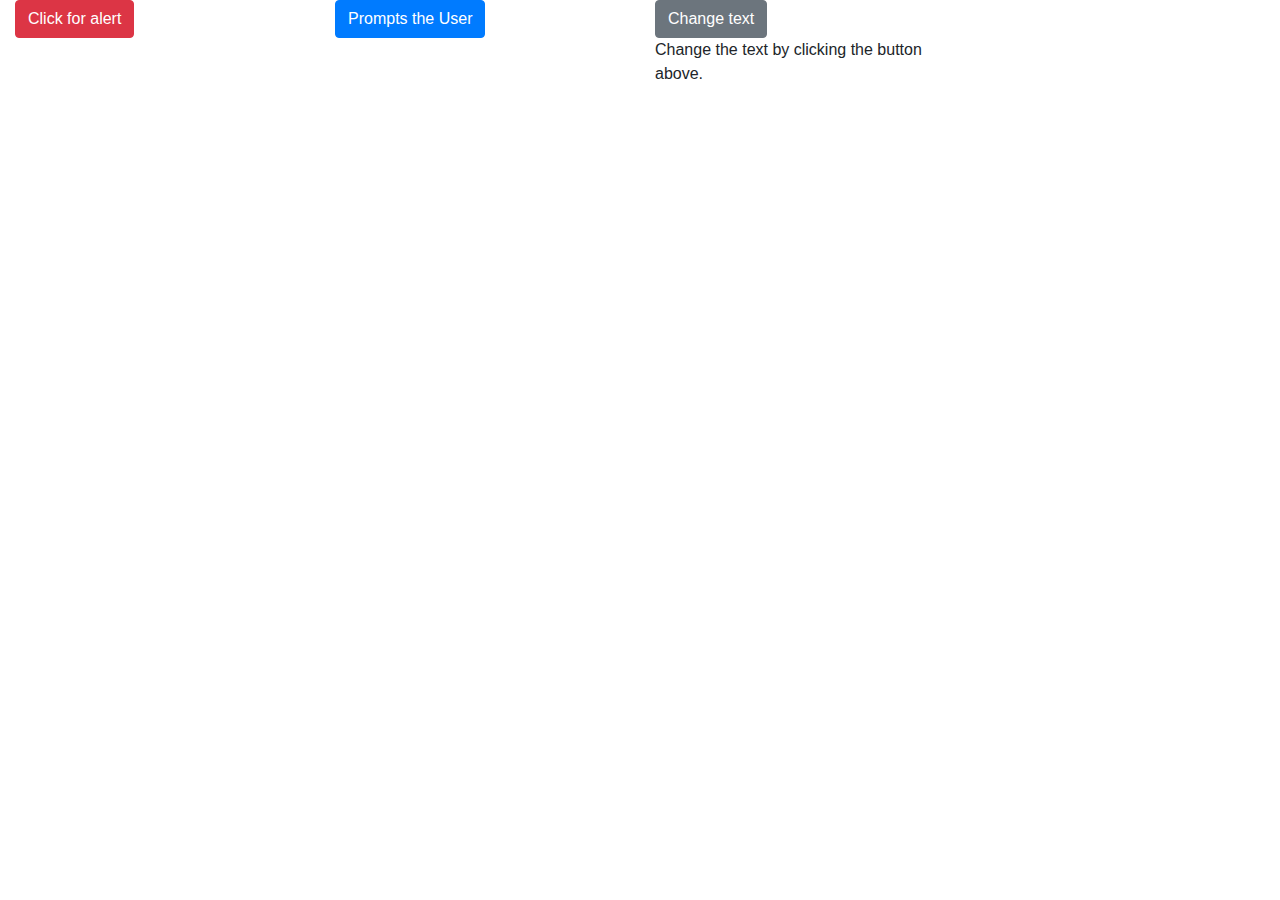
<file: CSS-and-jQuery/Javascript and CSS tutorial/index.html>
<!DOCTYPE html>
<html>
	<head>
		<title>Sample JavaScript & CSS</title>

		<!-- jQuery 3.6 -->
		<script src="https://code.jquery.com/jquery-3.6.0.min.js" integrity="sha256-/xUj+3OJU5yExlq6GSYGSHk7tPXikynS7ogEvDej/m4=" crossorigin="anonymous"></script>

		<!-- Popper.js 1.23.5 -->
		<script src="https://cdnjs.cloudflare.com/ajax/libs/popper.js/1.12.9/umd/popper.min.js" integrity="sha512-Ua/7Woz9L5O0cwB/aYexmgoaD7lw3dWe9FvXejVdgqu71gRog3oJgjSWQR55fwWx+WKuk8cl7UwA1RS6QCadFA==" crossorigin="anonymous"></script>

		<!-- Bootstrap 4.0 -->
		<link rel="stylesheet" href="https://maxcdn.bootstrapcdn.com/bootstrap/4.0.0/css/bootstrap.min.css" integrity="sha384-Gn5384xqQ1aoWXA+058RXPxPg6fy4IWvTNh0E263XmFcJlSAwiGgFAW/dAiS6JXm" crossorigin="anonymous">
		<script src="https://maxcdn.bootstrapcdn.com/bootstrap/4.0.0/js/bootstrap.min.js" integrity="sha384-JZR6Spejh4U02d8jOt6vLEHfe/JQGiRRSQQxSfFWpi1MquVdAyjUar5+76PVCmYl" crossorigin="anonymous"></script>
	</head>
	
	<body class="container-fluid">
		<div class="row">
			<div class="col col-lg-3">
				<button class="btn btn-danger" onclick="alert('This is an alert.');">Click for alert</button>
			</div>

			<div class="col col-lg-3">
				<button class="btn btn-primary" onclick="prompt('Name: ');">Prompts the User</button>
			</div>

			<div class="col col-lg-3">
				<button class="btn btn-secondary" onclick="changeText();">Change text</button><br>
				<p id="text">Change the text by clicking the button above.</p>
			</div>
		</div>

		<script type="text/javascript">
			function changeText() {
				let txt = prompt("Change text to:");
				// document.getElementById("text").innerHTML = txt == null || txt == '' ? 'Change the text by clicking the button above.' : txt;
				$('#text').text(txt == null || txt == '' ? 'Change the text by clicking the button above.' : txt);
			}
		</script>
	</body>
</html>
</file>
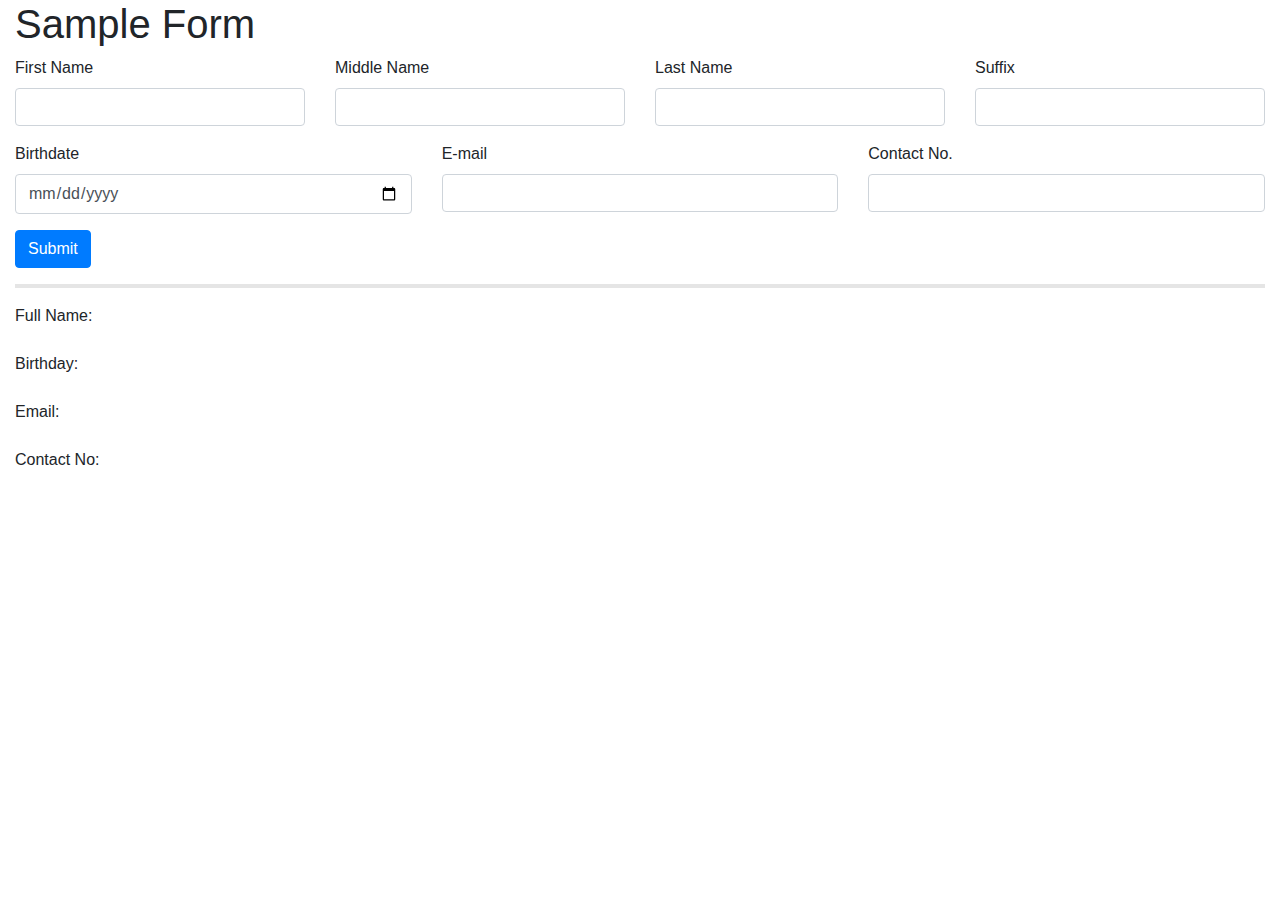
<file: CSS-and-jQuery/Javascript and CSS tutorial/homework.html>
<!DOCTYPE html>
<html>
	<head>
		<title>Sample Homeowork</title>

		<!-- jQuery 3.6 -->
		<script src="https://code.jquery.com/jquery-3.6.0.min.js" integrity="sha256-/xUj+3OJU5yExlq6GSYGSHk7tPXikynS7ogEvDej/m4=" crossorigin="anonymous"></script>

		<!-- Popper.js 1.23.5 -->
		<script src="https://cdnjs.cloudflare.com/ajax/libs/popper.js/1.12.9/umd/popper.min.js" integrity="sha512-Ua/7Woz9L5O0cwB/aYexmgoaD7lw3dWe9FvXejVdgqu71gRog3oJgjSWQR55fwWx+WKuk8cl7UwA1RS6QCadFA==" crossorigin="anonymous"></script>

		<!-- Bootstrap 4.0 -->
		<link rel="stylesheet" href="https://maxcdn.bootstrapcdn.com/bootstrap/4.0.0/css/bootstrap.min.css" integrity="sha384-Gn5384xqQ1aoWXA+058RXPxPg6fy4IWvTNh0E263XmFcJlSAwiGgFAW/dAiS6JXm" crossorigin="anonymous">
		<script src="https://maxcdn.bootstrapcdn.com/bootstrap/4.0.0/js/bootstrap.min.js" integrity="sha384-JZR6Spejh4U02d8jOt6vLEHfe/JQGiRRSQQxSfFWpi1MquVdAyjUar5+76PVCmYl" crossorigin="anonymous"></script>

		<!-- Local CSS -->
		<style type="text/css">
			hr.hr-thick {
				border-width: .25rem;
			}

			.border-black {
				border-color: black;
			}

			.underline {
				text-decoration: underline;
			}
		</style>
	</head>
	
	<body class="container-fluid">
		<div class="row">
			<div class="col col-lg-4">
				<h1>Sample Form</h1>
			</div>
		</div>

		<div class="row">
			<div class="col col-lg-3 form-group">
				<label for="first_name">First Name</label>
				<input type="text" name="first_name" id="first_name" class="form-control" />
			</div>

			<div class="col col-lg-3 form-group">
				<label for="middle_name">Middle Name</label>
				<input type="text" name="middle_name" id="middle_name" class="form-control" />
			</div>

			<div class="col col-lg-3 form-group">
				<label for="last_name">Last Name</label>
				<input type="text" name="last_name" id="last_name" class="form-control" />
			</div>

			<div class="col col-lg-3 form-group">
				<label for="suffix">Suffix</label>
				<input type="text" name="suffix" id="suffix" class="form-control" />
			</div>
		</div>

		<div class="row">
			<div class="col col-lg-4 form-group">
				<label for="bday">Birthdate</label>
				<input type="date" name="bday" id="bday" class="form-control" />
			</div>

			<div class="col col-lg-4 form-group">
				<label for="email">E-mail</label>
				<input type="email" name="email" id="email" class="form-control" />
			</div>

			<div class="col col-lg-4 form-group">
				<label for="contact">Contact No.</label>
				<input type="number" name="contact" id="contact" class="form-control" />
			</div>
		</div>

		<div class="row">
			<div class="col-12">
				<input type="button" id="submit" value="Submit" class="btn btn-primary" />
			</div>
		</div>

		<hr class="hr-thick">

		<div class="row">
			<div class="col-12">
				<label for="full_name">Full Name:</label>
				<p id="full_name" class="underline"></p>
			</div>

			<div class="col-12">
				<label for="birthday">Birthday:</label>
				<p id="birthday" class="underline"></p>
			</div>

			<div class="col-12">
				<label for="e-mail">Email:</label>
				<p id="e-mail" class="underline"></p>
			</div>

			<div class="col-12">
				<label for="contactNo">Contact No:</label>
				<p id="contactNo" class="underline"></p>
			</div>
		</div>

		<script type="text/javascript">
			$(document).ready(function() {
				$("#submit").on('click', function(e) {
					let full_name = $("#first_name").val() + " " + $("#middle_name").val() + " " + $("#last_name").val() + ", " + $("#suffix").val();
					let birthday = $("#bday").val();
					let email = $("#email").val();
					let contact = $("#contact").val();

					$("#full_name").text(full_name);
					$("#birthday").text(birthday);
					$("#e-mail").text(email);
					$("#contactNo").text(contact);
				});
			});
		</script>
	</body>
</html>
</file>
